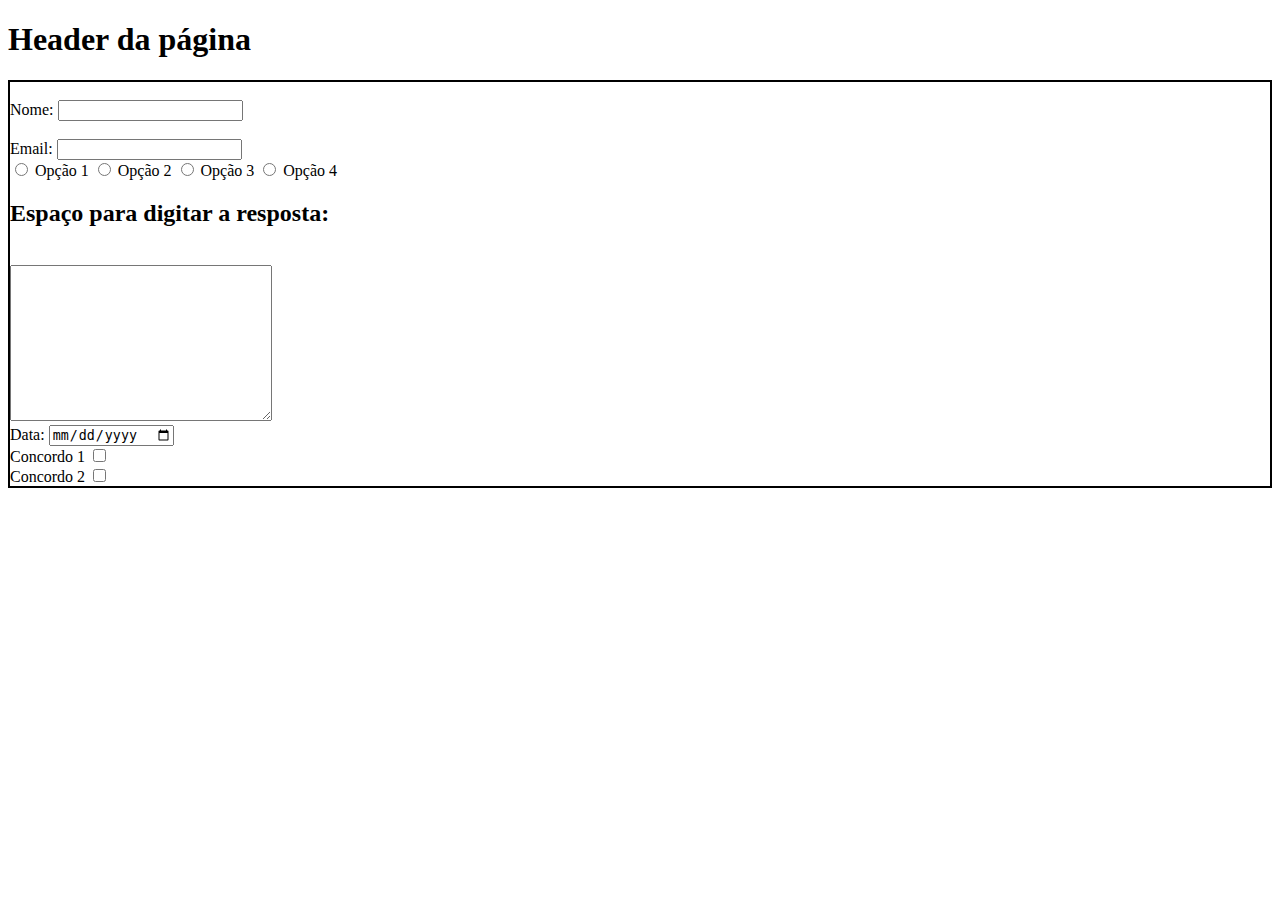
<file: HTML-e-CSS-Forms-Flexbox-e-Responsivo/dia1/exercicios/index.html>
<!DOCTYPE html>
<html lang="en">
<head>
    <meta charset="UTF-8">
    <meta http-equiv="X-UA-Compatible" content="IE=edge">
    <meta name="viewport" content="width=device-width, initial-scale=1.0">
    <title>Document</title>
    <link rel="stylesheet" href="style.css">
</head>
<body>
    <h1>Header da página</h1>
    <div id="div-pai">
      
        <form action="" method="get" enctype="multipart/form-data">
            <br>
            <label for="nome">Nome:</label>
            <input type="text" name="nome" id="nome">
            <br>
            <br>
            <label for="email">Email:</label>
            <input type="email" name="email" id="email">
            <br>
            <input type="radio" name="options1" id="option1">
            <label for="option1">Opção 1</label>
            <input type="radio" name="options2" id="option2">
            <label for="option2">Opção 2</label>
            <input type="radio" name="options3" id="option3">
            <label for="option3">Opção 3</label>
            <input type="radio" name="options4" id="option4">
            <label for="option4">Opção 4</label>
            <br>
            <h2>Espaço para digitar a resposta:</h2>
            <br>
            <textarea name="resposta" id="resposta" cols="30" rows="10"></textarea>
            <br>
            <label for="data">Data:</label>
            <input type="date" name="data" id="data">
            <br>
            <label for="concordo1">Concordo 1</label>
            <input type="checkbox" name="concordo1" id="concordo1">
            <br>
            <label for="concordo2">Concordo 2</label>
            <input type="checkbox" name="concordo2" id="concordo2">
        </form>
    </div>
</body>
</html>
</file>
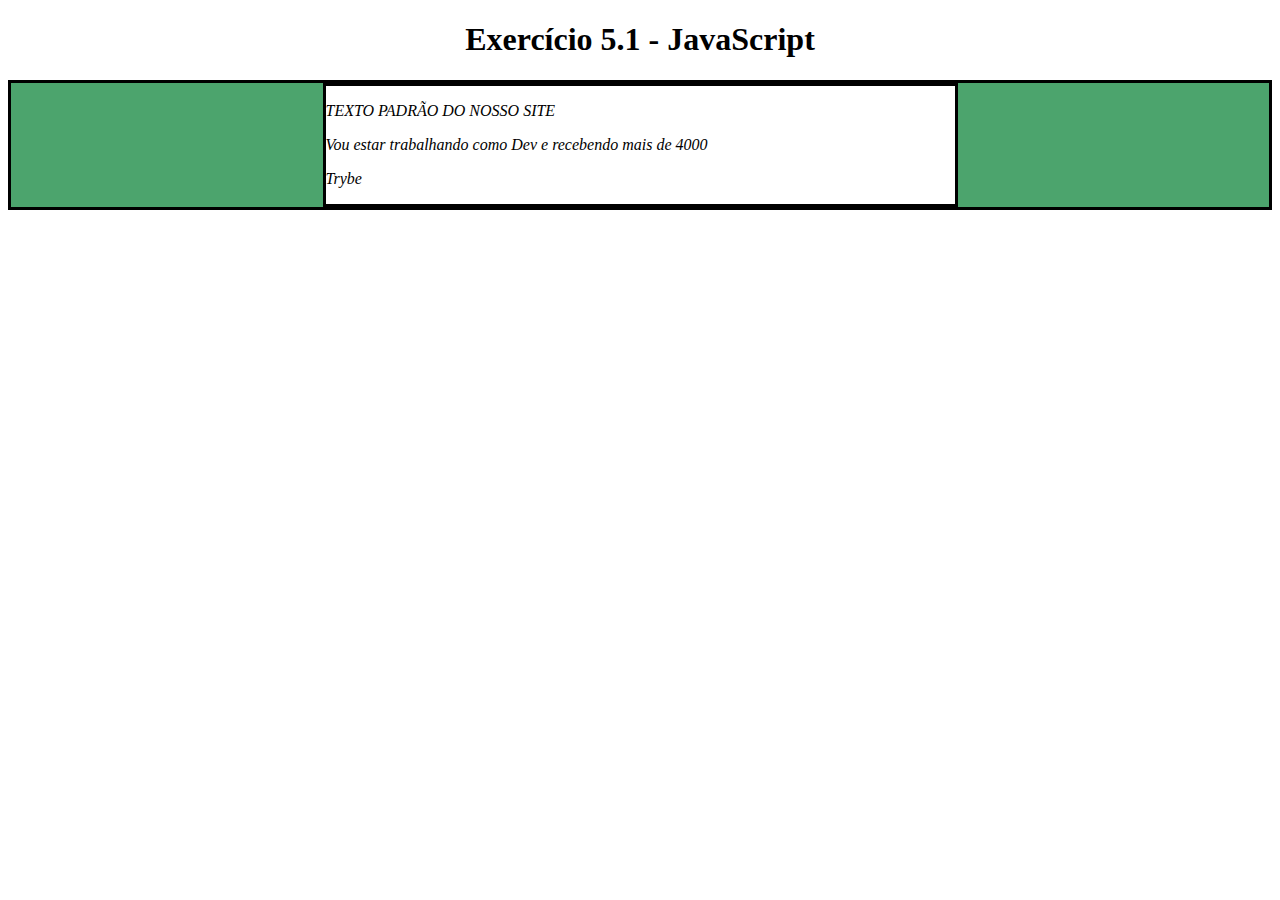
<file: JavaScript:Dom-Eventos-e-Web-Storage/dia1/exercicios/index.html>
<!DOCTYPE html>
<html>
  <head>
    <meta charset="UTF-8" />
    <meta name="viewport" content="width=device-width" />
    <title>Exercício</title>
    
    <style>
      main, section {
        border-color: black;
        border-style: solid;
      }

      .title {
        text-align: center;
      }

      .main-content {
        background-color: yellow;
      }

      .main-content .center-content {
        background-color: red;
        width: 50%;
        margin: 0 auto;
      }

      .main-content .center-content p {
        font-style: italic;
      }
    </style>
  </head>
  <body>
    <header> 
      <h1 class="title">Exercício - JavaEscripito </h1>
    </header>    
    <main class="main-content">
      <section class="center-content">
        <p>Texto padrão do nosso site</p>
        <p>-----</p>
        <p>Trybe</p>
      </section>
    </main>
    <script>
        function changeText(){
            
            let paragraph = document.getElementsByTagName('p')[1];
            paragraph.innerHTML = 'Vou estar trabalhando como Dev e recebendo mais de 4000';
        }    changeText();
        function changeSquareToGreen() {
            let squareYellow = document.getElementsByClassName('main-content')[0];
            squareYellow.style.background = "rgb(76,164,109)";
        }changeSquareToGreen();
        function changeSquareToWhite() {
            let squareRed = document.getElementsByClassName('center-content')[0];
            squareRed.style.background = "white";
        }changeSquareToWhite();
        function correctTitle() {
            let title = document.getElementsByTagName('h1')[0];
            title.innerHTML = "Exercício 5.1 - JavaScript";
        }
        correctTitle();
        function paragraphUpperCase() {
        let paragraph = document.getElementsByTagName('p')[0];
        paragraph.innerHTML = paragraph.innerHTML.toUpperCase();
        }paragraphUpperCase();
        function showParagraphs() {
            let paragraphs = document.getElementsByTagName('p');
            for (let index = 0; index < paragraphs.length; index += 1) {
                console.log(paragraphs[index].innerHTML);
            }
        }
        showParagraphs();
        /*
      Aqui você vai modificar os elementos já existentes utilizando apenas as funções:
      - document.getElementById()
      - document.getElementsByClassName()
      - document.getElementsByTagName()
      1. Crie e execute uma função que mude o texto na tag `<p>-----</p>`, para uma descrição de como você se vê daqui a 2 anos. (Não gaste tempo pensando no texto e sim realizando o exercício)
      2. Crie e execute uma função que mude a cor do quadrado amarelo para o verde da Trybe (rgb(76,164,109)).
      3. Crie e execute uma função que mude a cor do quadrado vermelho para branco.
      4. Crie e execute uma função que corrija o texto da tag <h1>.
      5. Crie e execute uma função que modifique o texto da primeira tag <p> para maiúsculo.
      6. Crie e execute uma função que exiba o conteúdo de todas as tags <p> no console.
      */
    </script>
  </body>
</html>
</file>
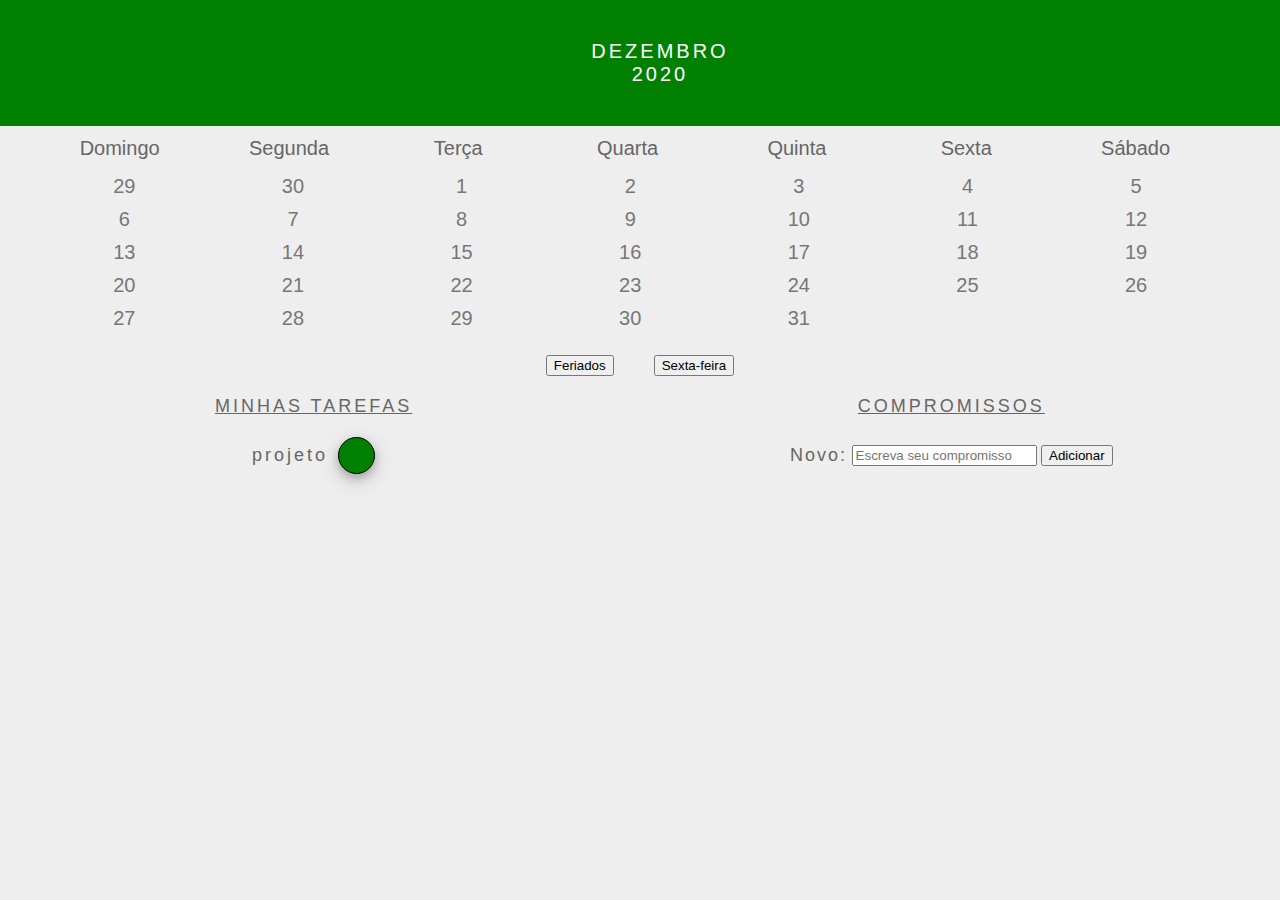
<file: JavaScript:Dom-Eventos-e-Web-Storage/dia3/exercicios/index.html>
<!DOCTYPE html>
<html>
  <head>
    <link rel="stylesheet" href="style.css">
    <meta charset="UTF-8" />
    <meta name="viewport" content="width=device-width" />
    <title>Calendar</title>
  </head>
  <body>
    <header class="month-container">
      <ul>
        <li id="month">Dezembro</li>
        <li id="year">2020</li>
      </ul>
    </header>
    <div class="week-days-container">
      <ul class="week-days">
      </ul>
    </div>
    <div class="days-container">
      <ul id="days">
      </ul>
    </div>
    <div class="buttons-container">
    </div>
    <section class="tasks-container">
      <div class="my-tasks">
        <h3>MINHAS TAREFAS</h3>
      </div>
      <div class="input-container">
        <h3>COMPROMISSOS</h3>
        <label for="task-input">Novo:</label>
        <input type="text"
          id="task-input"
          placeholder="Escreva seu compromisso"
        >
        <button id="btn-add">Adicionar</button>
      </div>
      <div class="task-list-container">
        <ul class="task-list">
        </ul>
      </div>
    </section>
    <script src="script.js"></script>
  </body>
</html>
</file>
<file: HTML-e-CSS-Forms-Flexbox-e-Responsivo/dia1/exercicios/style.css>
#div-pai{
    border: 2px solid black;
}
</file>
<file: JavaScript:Dom-Eventos-e-Web-Storage/dia3/exercicios/style.css>
* {
    margin: 0;
  }
  
  body {
    font-family: Verdana, Geneva, Tahoma, sans-serif;
    background-color: #eee;
  }
  
  button {
    margin: 20px;
  }
  
  #btn-add {
    margin: 0;
  }
  
  .buttons-container {
    background-color: #eee;
    display: inline-block;
    text-align: center;
    width: 100%;
  }
  
  #days {
    margin: 0;
  }
  
  #days li {
    color: #777;
    display: inline-block;
    font-size:20px;
    margin: 5px 0;
    text-align: center;
    vertical-align: middle;
    width: 13.6%;
  }
  
  .input-container {
    width: 49%;
    height: 100px;
    display: inline-block;
  }
  
  input {
    margin-top: 8px;
  }
  
  label {
    color: #666;
    font-size: 18px;
    font-weight: 500;
    letter-spacing: 2px;
    vertical-align: middle;
  }
  
  .month-container {
    background: green;
    padding: 40px 25px;
    text-align: center;
  }
  
  .month-container ul li {
    color:white;
    font-size: 20px;
    letter-spacing: 3px;
    list-style-type: none;
    text-transform: uppercase;
  }
  
  .my-tasks {
    clear: both;
    float: left;
    height: 100px;
    vertical-align: middle;
    width: 49%;
  }
  
  .my-tasks div {
    border: 1px solid black;
    border-radius: 100%;
    box-shadow: 0 4px 8px 0 rgba(0, 0, 0, 0.2), 0 6px 20px 0 rgba(0, 0, 0, 0.19);
    display: inline-block;
    height: 35px;
    margin-left: 10px;
    vertical-align: middle;
    width: 35px;
  }
  
  .my-tasks div:hover {
    height: 45px;
    width: 45px;
  }
  
  .my-tasks span {
    color: #666;
    font-size: 18px;
    font-weight: 500;
    letter-spacing: 3px;
    padding-bottom: 10px;
    vertical-align: middle;
  }
  
  .tasks-container {
    height: 130px;
    justify-content: center;
    text-align: center;
    width: 100%;
  }
  
  .tasks-container h3 {
    color: #666;
    font-size: 18px;
    font-weight: 500;
    margin-bottom: 20px;
    text-decoration: underline;
    letter-spacing: 3px;
  }
  
  .task-list {
    margin-top: 20px;
  }
  
  .task-list-container {
    display: inline-block;
  }
  
  .task-list-container ul {
    list-style-type: none;
    padding: 0;
    color: #666;
    font-size: 18px;
    font-weight: 500;
    letter-spacing: 2px;
    vertical-align: middle;
  }
  
  .week-days-container {
    margin-left: 35px;
  }
  
  .week-days li {
    color: #666;
    display: inline-block;
    text-align: center;
    vertical-align: middle;
    width: 13.6%;
  }
  
  .week-days {
    font-size: 20px;
    margin: 0px;
    padding: 10px 0;
  }
</file>
